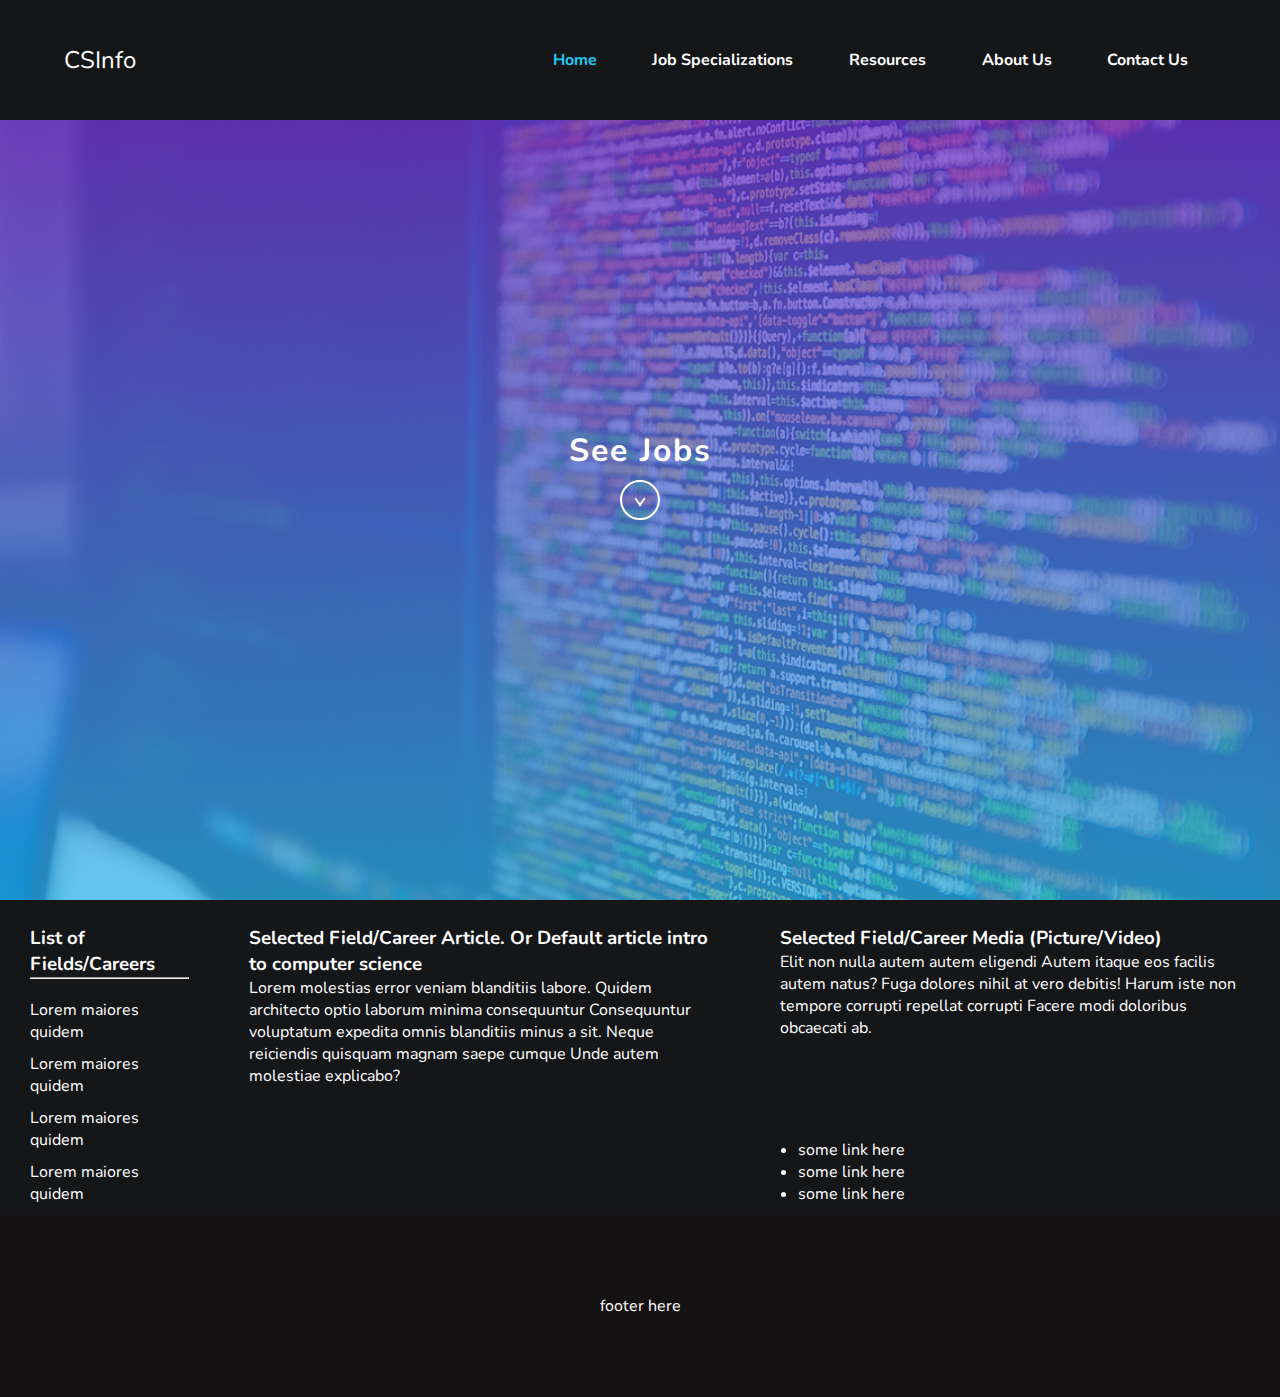
<file: jobs.html>
<!DOCTYPE html>
<html lang="en">
<head>
    <meta charset="UTF-8">
    <meta name="viewport" content="width=device-width, initial-scale=1.0">
    <meta http-equiv="X-UA-Compatible" content="ie=edge">
    <link href="https://fonts.googleapis.com/css2?family=Raleway&display=swap" rel="stylesheet">
    <link href="https://fonts.googleapis.com/css2?family=Nunito&display=swap" rel="stylesheet">
    <link rel="stylesheet" href="main.css">
    <title>CSInfo - Jobs Specializations</title>


</head>
<body>
    <header class="jobsHeader">
        <nav>
            <input type="checkbox"  id="nav-toggle" >
            <div class="logo">
                CSInfo
            </div>
            <ul class="links">
                <li><a class="current" href="index.html">Home</a></li>
                <li><a href="#">Job Specializations</a></li>
                <li><a href="#">Resources</a></li>
                <li><a href="#">About Us</a></li>
                <li><a href="#">Contact Us</a></li>
            </ul>
            <label for="nav-toggle" class="icon-burger">
                <div class="line"></div>
                <div class="line"></div>
                <div class="line"></div>
            </label>
        </nav>
        <img alt="background-image">
        <div class="big-text">
            <!-- <img src="images/supercomputer-background.jpg">   -->
            <h1>
                See Jobs 
            </h1>
        </div>
        <div class="scroll-down-button">
            <a href="#mainContainer">
                <div class="line1"></div>
                <div class="line2"></div>    
            </a>
            
        
        </div>
    </header>
    <main id="mainContainer">
        <aside class="sidebar">
            <h3>List of Fields/Careers</h3>
            <hr>
            <ul>
                <li>Lorem maiores quidem</li>
                <li>Lorem maiores quidem</li>
                <li>Lorem maiores quidem</li>
                <li>Lorem maiores quidem</li>
            </ul>
        </aside>

        <section class="leftSection">
            <h3>Selected Field/Career Article. Or Default article intro to computer science</h3>
            <p>Lorem molestias error veniam blanditiis labore. Quidem architecto optio laborum minima consequuntur Consequuntur voluptatum expedita omnis blanditiis minus a sit. Neque reiciendis quisquam magnam saepe cumque Unde autem molestiae explicabo?</p>
        </section>

        <section class="rightSection">
            <h3>Selected Field/Career Media (Picture/Video)</h3>
            <p>Elit non nulla autem autem eligendi Autem itaque eos facilis autem natus? Fuga dolores nihil at vero debitis! Harum iste non tempore corrupti repellat corrupti Facere modi doloribus obcaecati ab.</p>
            <section class="links">
                <ul>
                    <li><a href="">some link here</a></li>
                    <li><a href="">some link here</a></li>
                    <li><a href="">some link here</a></li>
                </ul>
            </section>
        </section>
   </main>
   <footer>
        footer here
   </footer>
    
</body>
</html>
</file>
<file: main.css>
/* Universal Stylings */

:root {
    --darkgray: #151618;
    --teal: #1bccf4;
    --white: white;
    --darkergray: #141212;
}

* {
    box-sizing: border-box;
    margin: 0;
    padding: 0;
    font-family: 'Nunito', sans-serif;   
    scroll-behavior: smooth;
    
    
}

/* ================================================== */

/* Navbar stylings */ 


nav {
    position: fixed;
    z-index: 10;
    left: 0;
    right:0;
    top: 0;
    height: 120px;
    background-color: var(--darkgray);
    padding: 0 5%;
}

nav .logo{
    float: left;
    width: 40%;
    height: 100%;
    display: flex;
    align-items: center;
    color: white;
    font-size: 24px;
    
}

nav .links {
    float: right;
    padding: 0;
    margin: 0;
    width: 40%;
    height: 100%;
    display: flex;
    justify-content: space-around;
    align-items: center;
}

nav .links li {
    list-style: none;
    
}

nav .links a{
    display: block;
    padding: 1em;
    font-size: 16px;
    font-weight: bold;
    color: white;
    text-decoration: none;
}

.current {
    color: var(--teal) !important;
}
#nav-toggle {
    position: absolute;
    display: none;
}

nav .icon-burger {
    display: none;
    position: absolute;
    right: 5%;
    top: 50%;
    transform: translateY(-50%);
    cursor: pointer;
}

nav .icon-burger .line {
    width: 30px;
    height: 5px;
    background-color: white;
    margin: 5px;
    border-radius: 3px;

}
@media screen and (max-width: 1600px) {
    nav .links {
        width: 60%;
    }
}
@media screen and (max-width: 1100px) {
    nav .links {
        float: none;
        position: fixed;
        z-index: 9;
        left: 0;
        right: 0;
        top: 120px;
        bottom: 100%;
        width: auto;
        height: auto;
        background-color: rgba(0,0,0,0.8);
        flex-direction: column;
        overflow: hidden;
        transition: all .5s ease-in-out;
        justify-content: space-evenly;
    }

    nav .icon-burger {
        display: block;
    }

    nav .logo{
        float: none;
        width: auto;
        justify-content: center;
    }

    nav :checked ~ .links {
        bottom: 0;
    }
} 
/* ================================================== */

/* Header stylings */ 
.homepageHeader {
    width: 100%;
    height: 100vh;
    background: linear-gradient(to top, rgba(32, 172, 232, 0.687), rgba(117, 22, 201, 0.73)), url(images/supercomputer-background.jpg) no-repeat 50% 50%;
    background-size: cover;

}
        .jobsHeader {
             width: 100%;
             height: 100vh;
             background: linear-gradient(to top, rgba(32, 172, 232, 0.687), rgba(117, 22, 201, 0.73)), url(images/jobs_header.gif) no-repeat 50% 50%;
             background-size: cover;

                     
                 }
.container h1 {
    color: white;

}

.big-text h1{
    position: absolute;
    background-attachment: inherit;
    top: 50%;
    left: 50%;
    transform: translate(-50%, -50%);
    color: white;
    z-index: 2;
    text-align: center;
    letter-spacing: 2px;

}

.scroll-down-button {
    height:40px;
    width: 40px;
    border: white 2px solid;
    border-radius: 50px;
    z-index: 4;
    position: absolute;
    bottom: 40%;
    left: 50%;
    transform: translate(-50%, -50%);
    transition: 0.3s;
    cursor: pointer;
}

.scroll-down-button .line1 {
    width: 10px;
    height: 2px;
    background-color: white;
    margin: 5px;
    border-radius: 3px;
    transform: rotate(55deg);
    position: absolute;
    bottom: 30%;
    right: 30%;
    transition: 0.3s;
    

}

.scroll-down-button .line2 {
    width: 10px;
    height: 2px;
    background-color: white;
    margin: 5px;
    border-radius: 3px;
    transform: rotate(305deg);
    position: absolute;
    bottom: 30%;
    left: 30%;
    transition: 0.3s;

  }

  .scroll-down-button a {
    height:40px;
    width: 40px;
    
    z-index: 4;
    position: absolute;
    top: 50%;
    left: 50%;
    transform: translate(-50%, -50%);
    
  }

  .scroll-down-button:hover {
    
    background-color: white;
   
}
  
.scroll-down-button:hover > a .line1{
    background: linear-gradient(to top, rgba(32, 172, 232, 0.687), rgba(117, 22, 201, 0.73))
    
}
.scroll-down-button:hover > a .line2{
    background: linear-gradient(to top, rgba(32, 172, 232, 0.687), rgba(117, 22, 201, 0.73))
    
}
  /* ================================================== */

/* Main Content stylings */ 
/* mainContainer */
#mainContainer {
    display: flex;
    justify-content: space-evenly;
    background-color: var(--darkgray);
    color: var(--white);
    padding-top: 20px;
}        
        /* sidebar */
        .sidebar {
            width: 20%;
            padding: 5px 30px;
        }
            .sidebar ul {
                 list-style: none;
                 margin-top: 15px;
            }
            .sidebar ul li {
                padding: 5px 0;
            }
        /* leftSection */
        .leftSection {
            width: 50%;
            padding: 5px 30px;
        }

        /* rightSection */
        .rightSection {
            width: 50%;
            padding: 5px 30px;
        }
        .rightSection .links {
            padding-top: 100px;
        }
        .rightSection ul {
           margin-left: 18px; 
        }
        .rightSection ul a{
            color: var(--white);
            text-decoration: none;
        }


/* footer */
footer {
    background-color: var(--darkergray);
    color: var(--white);
    text-align: center;
    padding: 80px 0;
}
</file>
